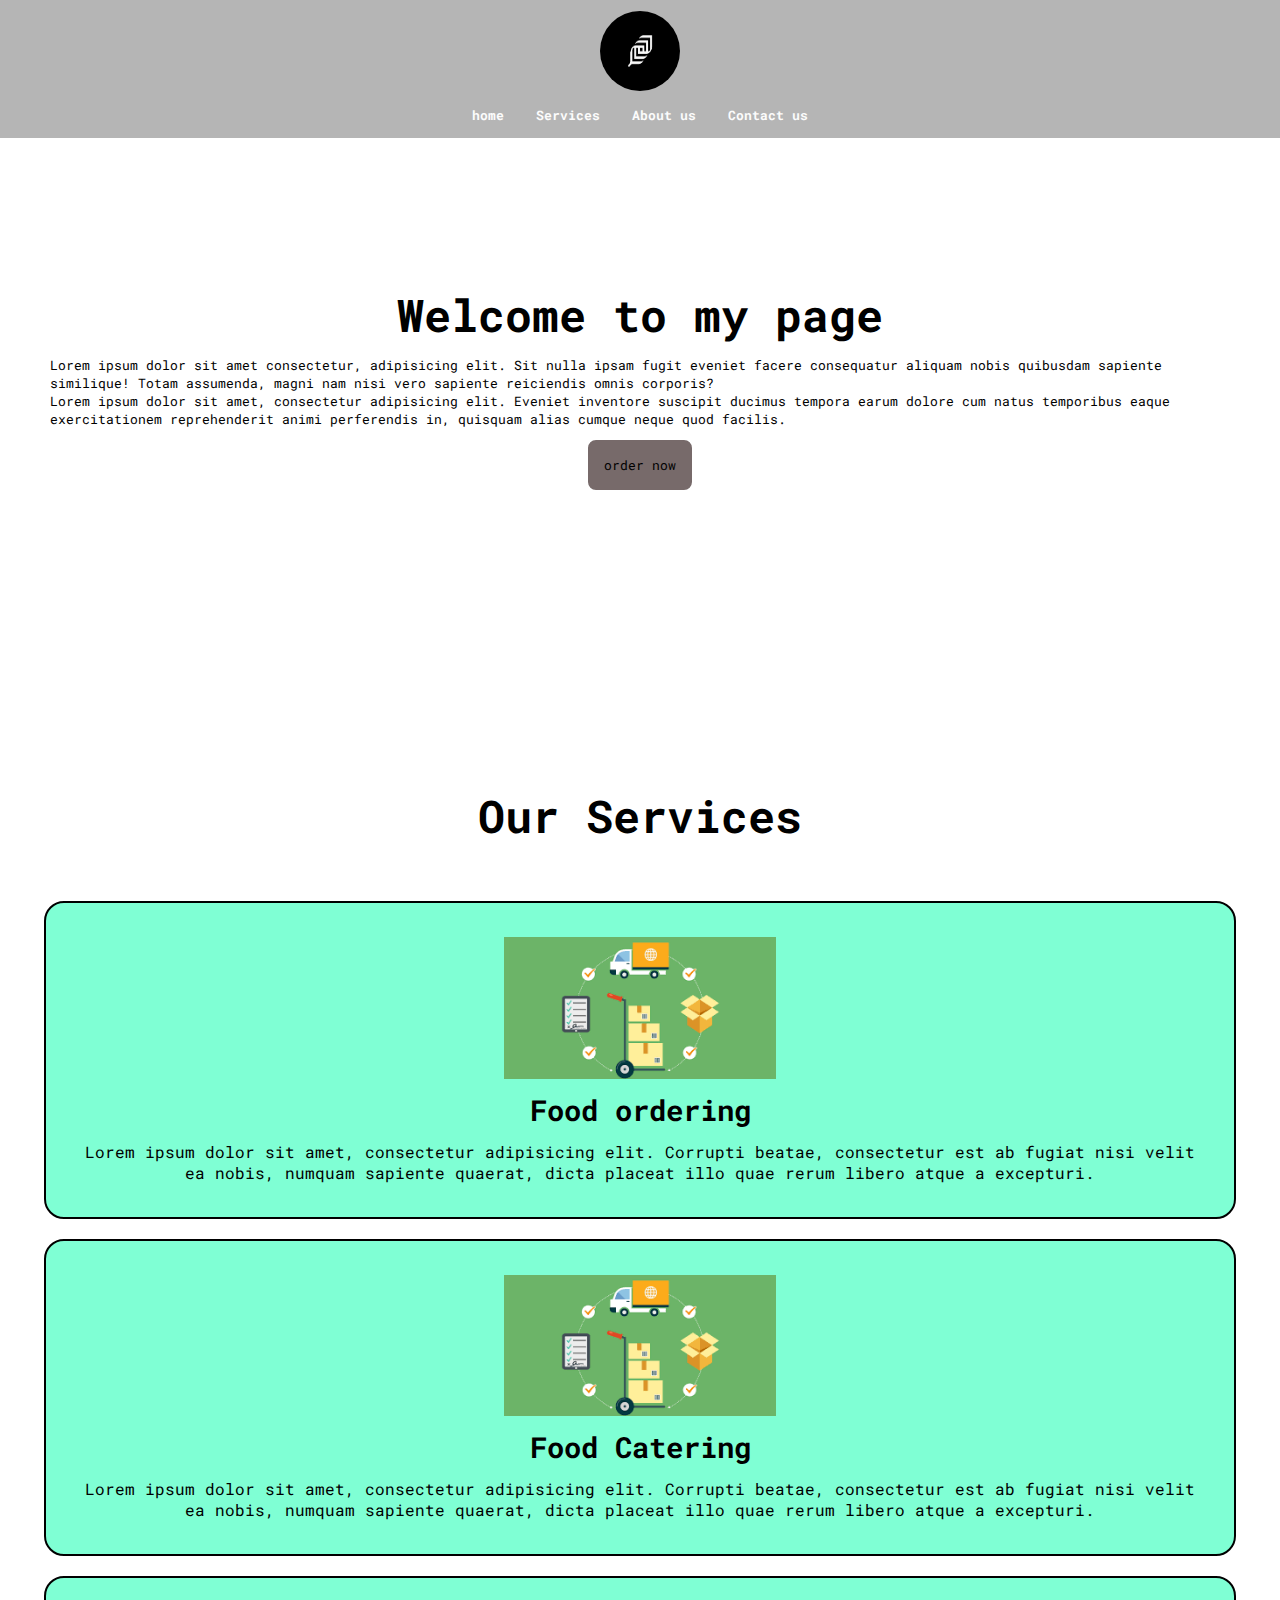
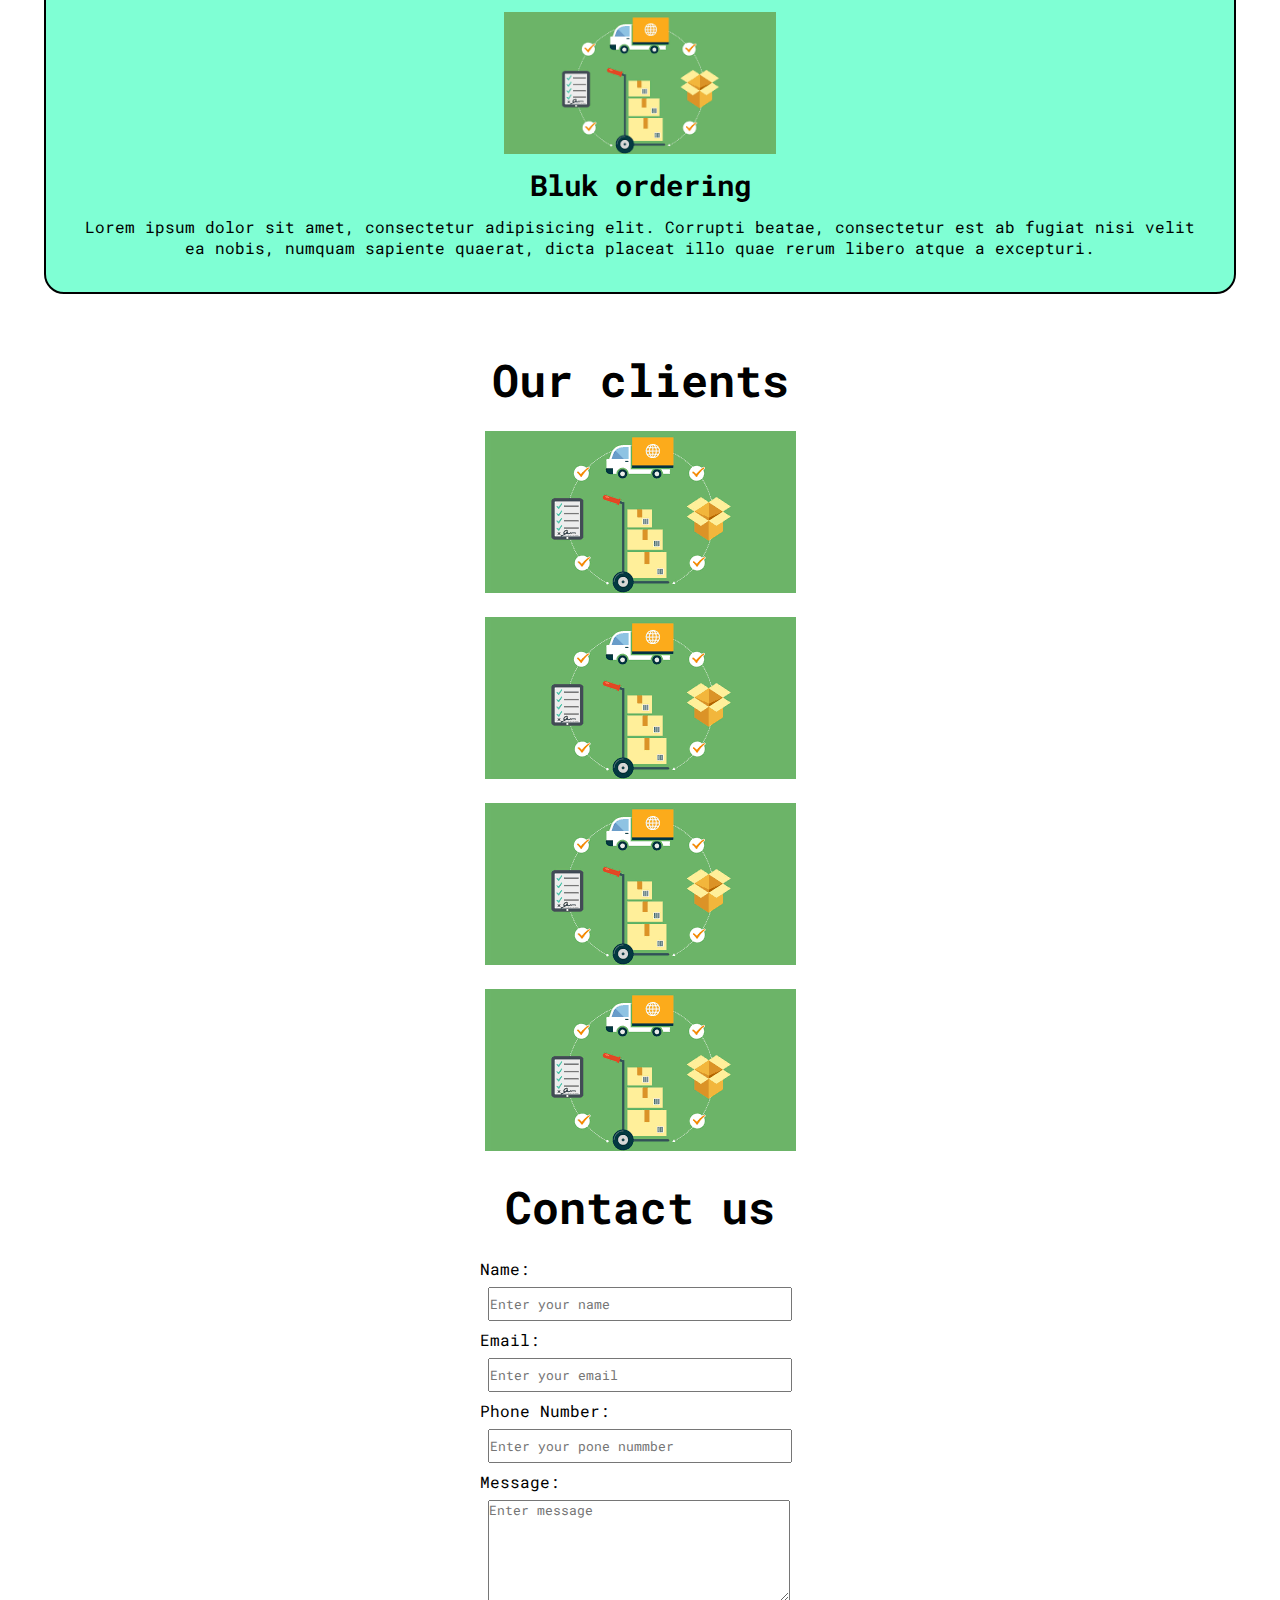
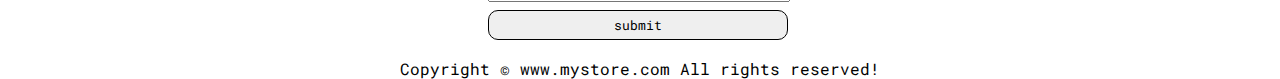
<file: index.html>
<!DOCTYPE html>
<html lang="en">

<head>
    <meta charset="UTF-8">
    <meta http-equiv="X-UA-Compatible" content="IE=edge">
    <meta name="viewport" content="width=device-width, initial-scale=1.0">
    <title>Project</title>
    <link rel="stylesheet" href="home.css">
    <link rel="preconnect" href="https://fonts.googleapis.com">
    <link rel="preconnect" href="https://fonts.gstatic.com" crossorigin>
    <link href="https://fonts.googleapis.com/css2?family=Roboto+Mono&display=swap" rel="stylesheet">
    <link rel="stylesheet" media="screen and (max-width:1338px)" href="mobile.css">
</head>

<body>
    <header>
        <nav id="navbar">
            <div id="logo">
                <img src="images.png" class="logo" alt="">
            </div>
            <ul>
                <li class="item"><a href="#">home</a></li>
                <li class="item"><a href="#">Services</a></li>
                <li class="item"><a href="#">About us </a></li>
                <li class="item"><a href="#">Contact us</a></li>
            </ul>
        </nav>
    </header>
    <section id="home">
        <h1 class="h-primary"> Welcome to my page</h1>
        <p>Lorem ipsum dolor sit amet consectetur, adipisicing elit. Sit nulla ipsam fugit eveniet facere consequatur
            aliquam nobis quibusdam sapiente similique! Totam assumenda, magni nam nisi vero sapiente reiciendis omnis
            corporis?</p>
        <p>Lorem ipsum dolor sit amet, consectetur adipisicing elit. Eveniet inventore suscipit ducimus tempora earum
            dolore cum natus temporibus eaque exercitationem reprehenderit animi perferendis in, quisquam alias cumque
            neque quod facilis.</p>
        <button class="btn">order now</button>
    </section>
    <section class="services-container">
        <h1 class="h-primary  center"> Our Services</h1>
        <div id="services">
            <div class="box">
                <img src="[data-uri] "
                    alt="">
                <h2 class="h-secondary center">Food ordering</h2>
                <p class="center">Lorem ipsum dolor sit amet, consectetur adipisicing elit. Corrupti beatae, consectetur
                    est ab fugiat nisi velit ea nobis, numquam sapiente quaerat, dicta placeat illo quae rerum libero
                    atque a excepturi.</p>
            </div>
            <div class="box">
                <img src="[data-uri] "
                    alt="">
                <h2 class="h-secondary center">Food Catering</h2>
                <p class="center">Lorem ipsum dolor sit amet, consectetur adipisicing elit. Corrupti beatae, consectetur
                    est ab fugiat nisi velit ea nobis, numquam sapiente quaerat, dicta placeat illo quae rerum libero
                    atque a excepturi.</p>
            </div>
            <div class="box">
                <img src="[data-uri] "
                    alt="">
                <h2 class="h-secondary center">Bluk ordering</h2>
                <p class="center">Lorem ipsum dolor sit amet, consectetur adipisicing elit. Corrupti beatae, consectetur
                    est ab fugiat nisi velit ea nobis, numquam sapiente quaerat, dicta placeat illo quae rerum libero
                    atque a excepturi.</p>
            </div>
        </div>
    </section>
    <section id="client-section">
        <h1 class="h-primary center">Our clients</h1>
        <div class="clients">
            <div class="client-item">
                <img src="[data-uri] "
                    alt="">
            </div>
            <div class="client-item">
                <img src="[data-uri] "
                    alt="">
            </div>
            <div class="client-item">
                <img src="[data-uri] "
                    alt="">
            </div>
            <div class="client-item">
                <img src="[data-uri] "
                    alt="">
            </div>
        </div>
    </section>
    <section id="contact">
        <h1 class="h-primary center">Contact us</h1>
        <div id="contact-box">
            <form action="">
                <div class="form-group">
                    <label for="name">Name: </label>
                    <input type="text" name="name" placeholder="Enter your name">
                </div>
                <div class="form-group">
                    <label for="name">Email: </label>
                    <input type="email" name="name" placeholder="Enter your email">
                </div>
                <div class="form-group">
                    <label for="name">Phone Number: </label>
                    <input type="text" name="name" placeholder="Enter your pone nummber">
                </div>
                <div class="form-group">
                    <label for="name">Message: </label>
                    <textarea type="text" name="name" placeholder="Enter message"></textarea>
                </div>
                <div class="form-group center">
                    <button type="submit"> submit </button>
                </div>
            </form>
        </div> 
    </section>
    <footer>
        <div class="center">
            Copyright &copy www.mystore.com All rights reserved!
        </div>
    </footer>
</body>

</html>
</file>
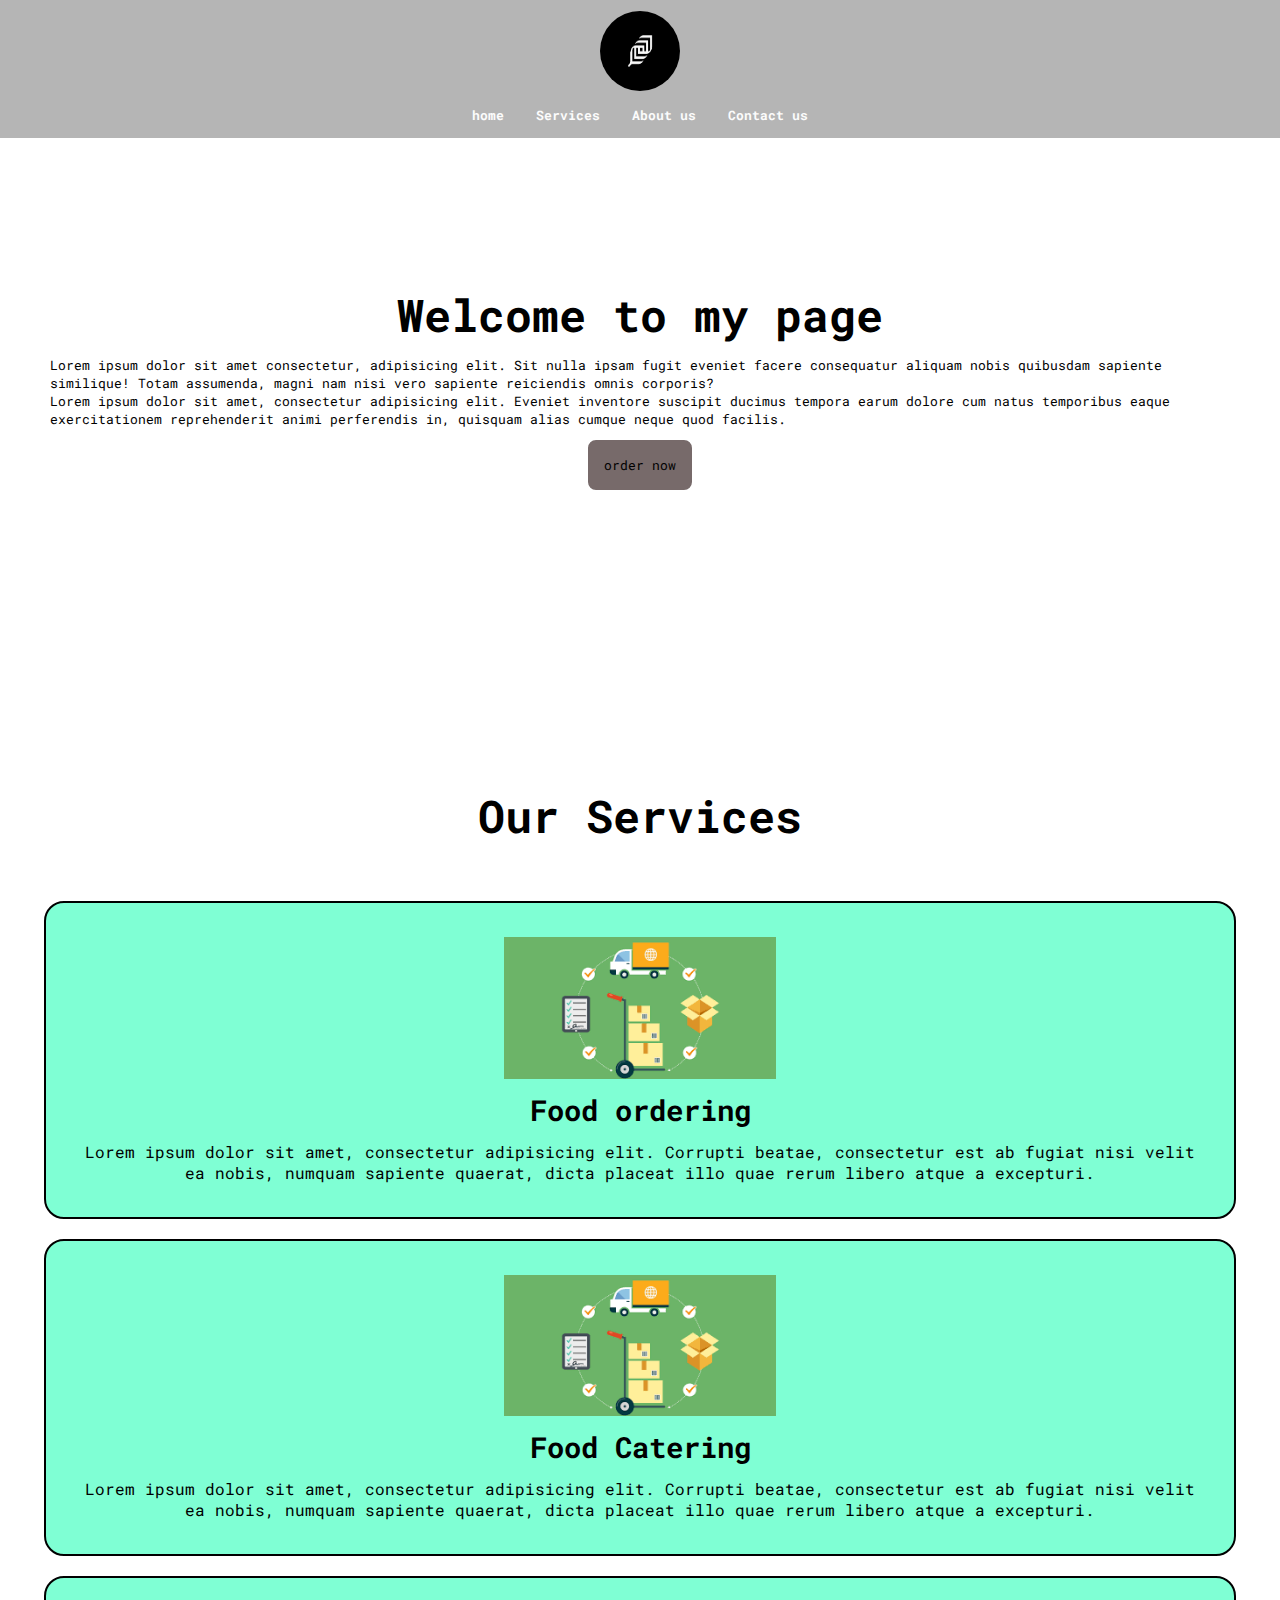
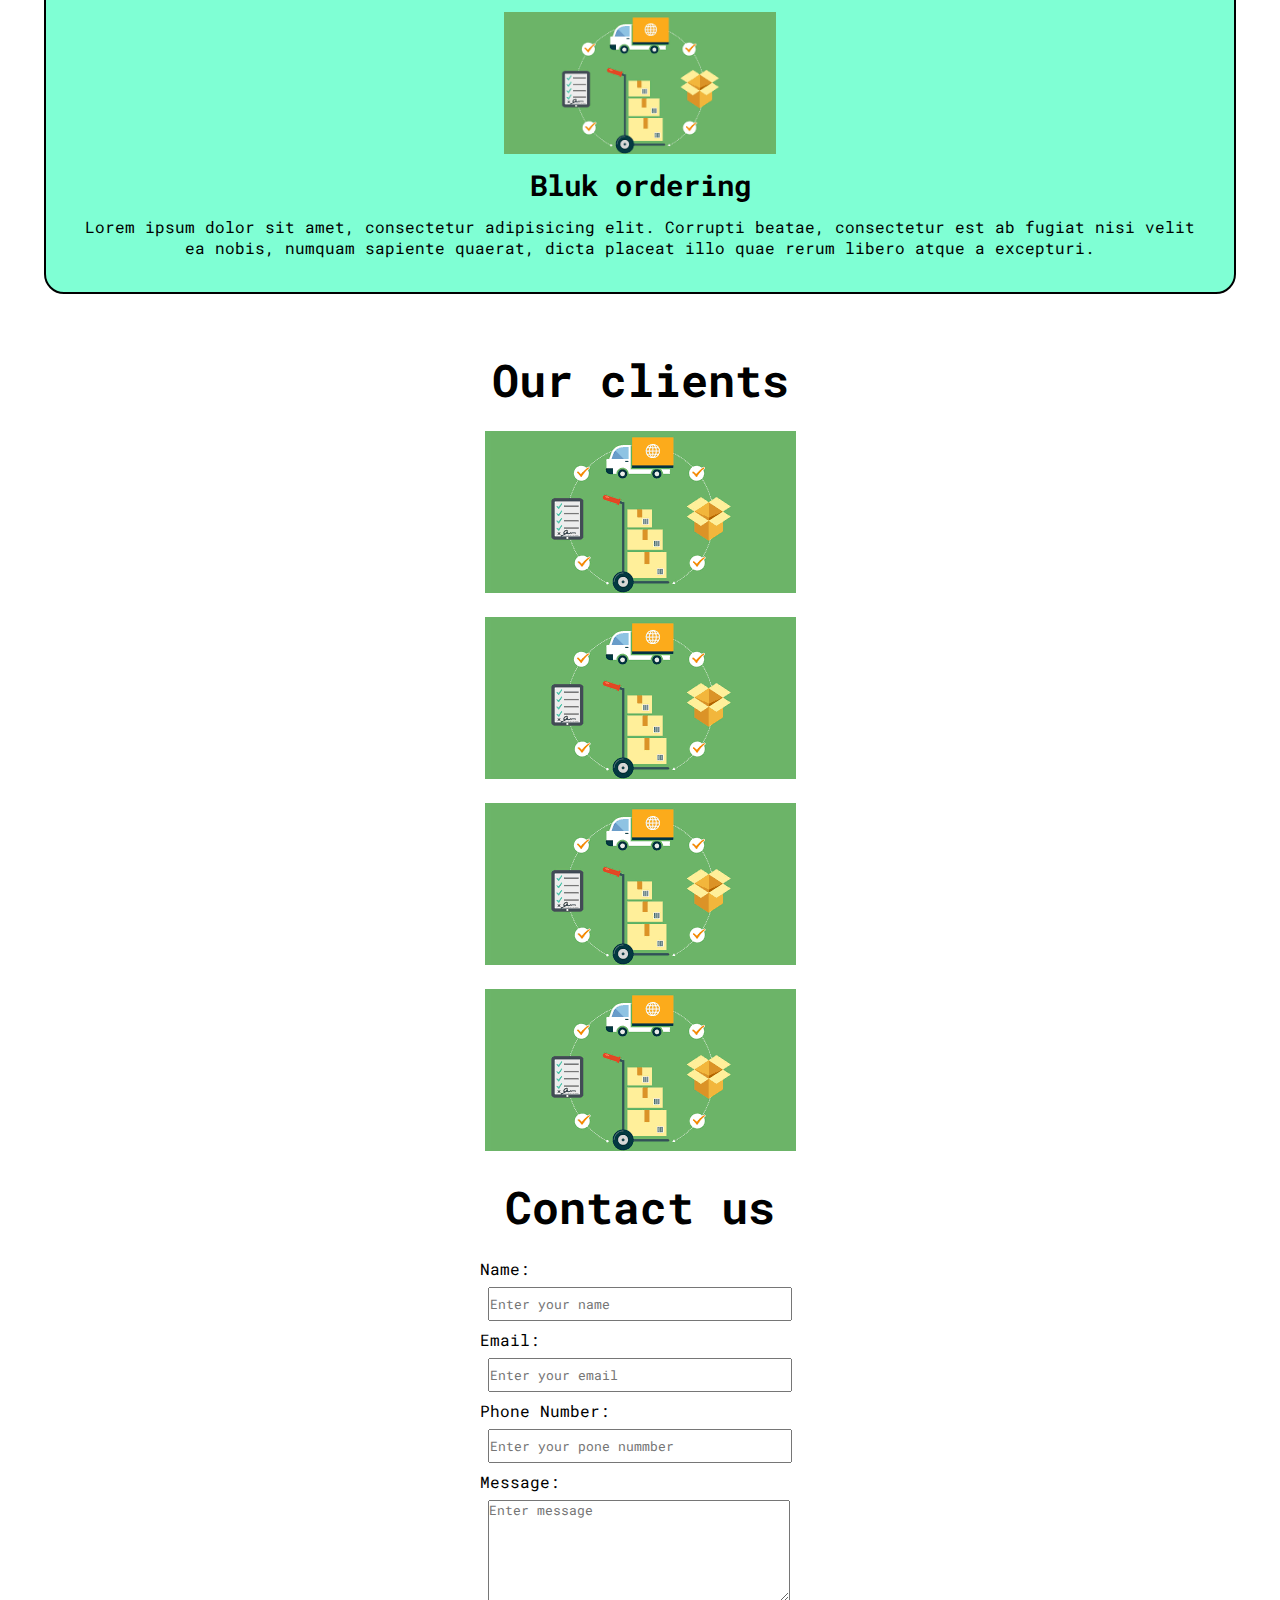
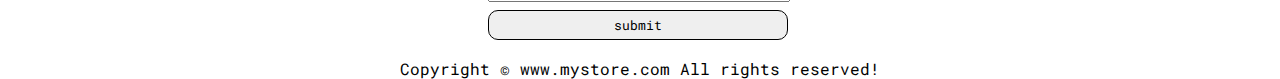
<file: home.html>
<!DOCTYPE html>
<html lang="en">

<head>
    <meta charset="UTF-8">
    <meta http-equiv="X-UA-Compatible" content="IE=edge">
    <meta name="viewport" content="width=device-width, initial-scale=1.0">
    <title>Project</title>
    <link rel="stylesheet" href="home.css">
    <link rel="preconnect" href="https://fonts.googleapis.com">
    <link rel="preconnect" href="https://fonts.gstatic.com" crossorigin>
    <link href="https://fonts.googleapis.com/css2?family=Roboto+Mono&display=swap" rel="stylesheet">
    <link rel="stylesheet" media="screen and (max-width:1338px)" href="mobile.css">
</head>

<body>
    <header>
        <nav id="navbar">
            <div id="logo">
                <img src="images.png" class="logo" alt="">
            </div>
            <ul>
                <li class="item"><a href="#">home</a></li>
                <li class="item"><a href="#">Services</a></li>
                <li class="item"><a href="#">About us </a></li>
                <li class="item"><a href="#">Contact us</a></li>
            </ul>
        </nav>
    </header>
    <section id="home">
        <h1 class="h-primary"> Welcome to my page</h1>
        <p>Lorem ipsum dolor sit amet consectetur, adipisicing elit. Sit nulla ipsam fugit eveniet facere consequatur
            aliquam nobis quibusdam sapiente similique! Totam assumenda, magni nam nisi vero sapiente reiciendis omnis
            corporis?</p>
        <p>Lorem ipsum dolor sit amet, consectetur adipisicing elit. Eveniet inventore suscipit ducimus tempora earum
            dolore cum natus temporibus eaque exercitationem reprehenderit animi perferendis in, quisquam alias cumque
            neque quod facilis.</p>
        <button class="btn">order now</button>
    </section>
    <section class="services-container">
        <h1 class="h-primary  center"> Our Services</h1>
        <div id="services">
            <div class="box">
                <img src="[data-uri] "
                    alt="">
                <h2 class="h-secondary center">Food ordering</h2>
                <p class="center">Lorem ipsum dolor sit amet, consectetur adipisicing elit. Corrupti beatae, consectetur
                    est ab fugiat nisi velit ea nobis, numquam sapiente quaerat, dicta placeat illo quae rerum libero
                    atque a excepturi.</p>
            </div>
            <div class="box">
                <img src="[data-uri] "
                    alt="">
                <h2 class="h-secondary center">Food Catering</h2>
                <p class="center">Lorem ipsum dolor sit amet, consectetur adipisicing elit. Corrupti beatae, consectetur
                    est ab fugiat nisi velit ea nobis, numquam sapiente quaerat, dicta placeat illo quae rerum libero
                    atque a excepturi.</p>
            </div>
            <div class="box">
                <img src="[data-uri] "
                    alt="">
                <h2 class="h-secondary center">Bluk ordering</h2>
                <p class="center">Lorem ipsum dolor sit amet, consectetur adipisicing elit. Corrupti beatae, consectetur
                    est ab fugiat nisi velit ea nobis, numquam sapiente quaerat, dicta placeat illo quae rerum libero
                    atque a excepturi.</p>
            </div>
        </div>
    </section>
    <section id="client-section">
        <h1 class="h-primary center">Our clients</h1>
        <div class="clients">
            <div class="client-item">
                <img src="[data-uri] "
                    alt="">
            </div>
            <div class="client-item">
                <img src="[data-uri] "
                    alt="">
            </div>
            <div class="client-item">
                <img src="[data-uri] "
                    alt="">
            </div>
            <div class="client-item">
                <img src="[data-uri] "
                    alt="">
            </div>
        </div>
    </section>
    <section id="contact">
        <h1 class="h-primary center">Contact us</h1>
        <div id="contact-box">
            <form action="">
                <div class="form-group">
                    <label for="name">Name: </label>
                    <input type="text" name="name" placeholder="Enter your name">
                </div>
                <div class="form-group">
                    <label for="name">Email: </label>
                    <input type="email" name="name" placeholder="Enter your email">
                </div>
                <div class="form-group">
                    <label for="name">Phone Number: </label>
                    <input type="text" name="name" placeholder="Enter your pone nummber">
                </div>
                <div class="form-group">
                    <label for="name">Message: </label>
                    <textarea type="text" name="name" placeholder="Enter message"></textarea>
                </div>
                <div class="form-group center">
                    <button type="submit"> submit </button>
                </div>
            </form>
        </div> 
    </section>
    <footer>
        <div class="center">
            Copyright &copy www.mystore.com All rights reserved!
        </div>
    </footer>
</body>

</html>
</file>
<file: home.css>
*{
    margin: 0;
    font-family: 'Roboto Mono', monospace;;
    padding: 0;
}

:root{
    --navbar-heignt:59px
}
/* Header section */

#navbar {
    font-family: 'Roboto Mono', monospace;
    position: absolute;
    display: flex;
    align-items: center;
    justify-content: center;
    opacity: 1;
    z-index: 2;
    width: 100%;
}

#navbar::before {
    content: "";
    background-color: rgb(0, 0, 0);
    position: absolute;
    z-index: -1;
    top: 0px;
    left: 0px;
    width: 100%;
    height: 100%;
    opacity: 0.29;
}
#navbar ul li a:hover{
    border-radius: 10px;
    color: black;
    background-color: rgb(255, 255, 255);
    
}

ul{
    height: 2rem;
    display: flex;
    list-style: none;
    font-size: 1rem;
}
li{

    justify-content: center;

}

a{
    color: rgb(252, 252, 252);
    text-decoration: none;
    padding: 1rem;
}

.logo{
    padding: 11px;
    width: 5rem;
    height: 5rem;
    border-radius: 50%;
}

/* Home section */
#home{
    color: rgb(0, 0, 0);
    position: relative;
    display: flex;
    height: 550px;
    padding: 2px 50px;
    flex-direction: column;
    align-items: center;
    justify-content: center;
}

#home::before{
    content: "";
    height: 100%;
    width: 100%;
    background: url(https://source.unsplash.com/user/erondu/daily) no-repeat center center/cover;
    position: absolute;
    top: 0;
    left: 0;
    opacity: 0.7;
    z-index: -1;
}

#home h1{
    text-align: center;
    font-family: 'Roboto Mono', monospace;
    font-size: 1.5 rem;
}
.h-primary{
    font-size: 2.8rem ;
    padding: 12px;
}

.btn{
    margin: 10px;
    padding: 1rem;
    border: 2px solid white;
    background: rgb(119, 106, 106);
    border-radius: 10px;
}

.btn:hover{
    
    color: white;
    background-color: rgb(80, 76, 71);
}
/* service section */
#services{
    margin: 34px;
    background-color: rgb(255, 255, 255);
    display: flex;
}


#services .box{
    border: 2px solid black;
    padding: 34px;
    border-radius: 20px;
    margin: 10px;
    background-color: aquamarine;
}

#services .box img{
    display: block;
    margin: auto;

}
.h-secondary{
    font-size: 1.8rem;
    padding: 12px;
}

.center{
    text-align: center;
}



#client-section::before{
    content: "";
    position: absolute;
    background: url(https://contenthub-static.grammarly.com/blog/wp-content/uploads/2021/07/adjective-order.jpeg) center center/cover;
    width: 100%;
    height: 100%;
    opacity: 0.4;
    z-index: -1;

}


.clients{
    display: flex;
    justify-content: center;
    align-items: center;
    padding: 2;
}

#client-section{
    position: relative;
}

#clients img{
    height: 144px;
}

.client-item{
    margin: 10px;
}

/* contact section */



#contact{
    position: relative;
}

#contact::before{
    content: "";
    position: absolute;
    width: 100%;
    height: 100%;
    background:url(https://www.ashokleyland.com/backend/in/wp-content/uploads/sites/2/2021/02/Contact-us_topbanner_cropped.jpg) center center/cover;
    opacity: 0.4;
    z-index: -3;

}

.contact-section{
    margin: 30px;
}

#contact-box input{
    width: 300px;
    height: 30px;
    display: block;
    margin: 0.5rem;
}
#contact-box textarea{
    width: 300px;
    height: 100px;
    display: block;
    margin: 0.5rem;
}
#contact-box button{
    width: 300px;
    height: 30px;
    border: 1px solid black;
    border-radius: 10px;
    display: block;
    margin: 0.5rem;
}

#contact-box{
    display: flex;
    align-items: center;
    justify-content: center;
    padding: 10px;

}
</file>
<file: mobile.css>
/* Navigation */
#navbar{
    flex-direction: column;
}
ul{
    font-size: 13px;
    font-weight: bold;
}

#home{
    height: 770px;
}
#home p{
    font-size: 13px;
}

#home::before{
    height: 700px;
}
/* services section */
#services{
    flex-direction: column;
    align-items: center;
}
.clients-item {
    align-items: center;
}

#services .box img {
    width: 17rem;
}


/* client section */
.clients{
    flex-direction: column;
}

/* contact us section */


/* footer */
</file>
